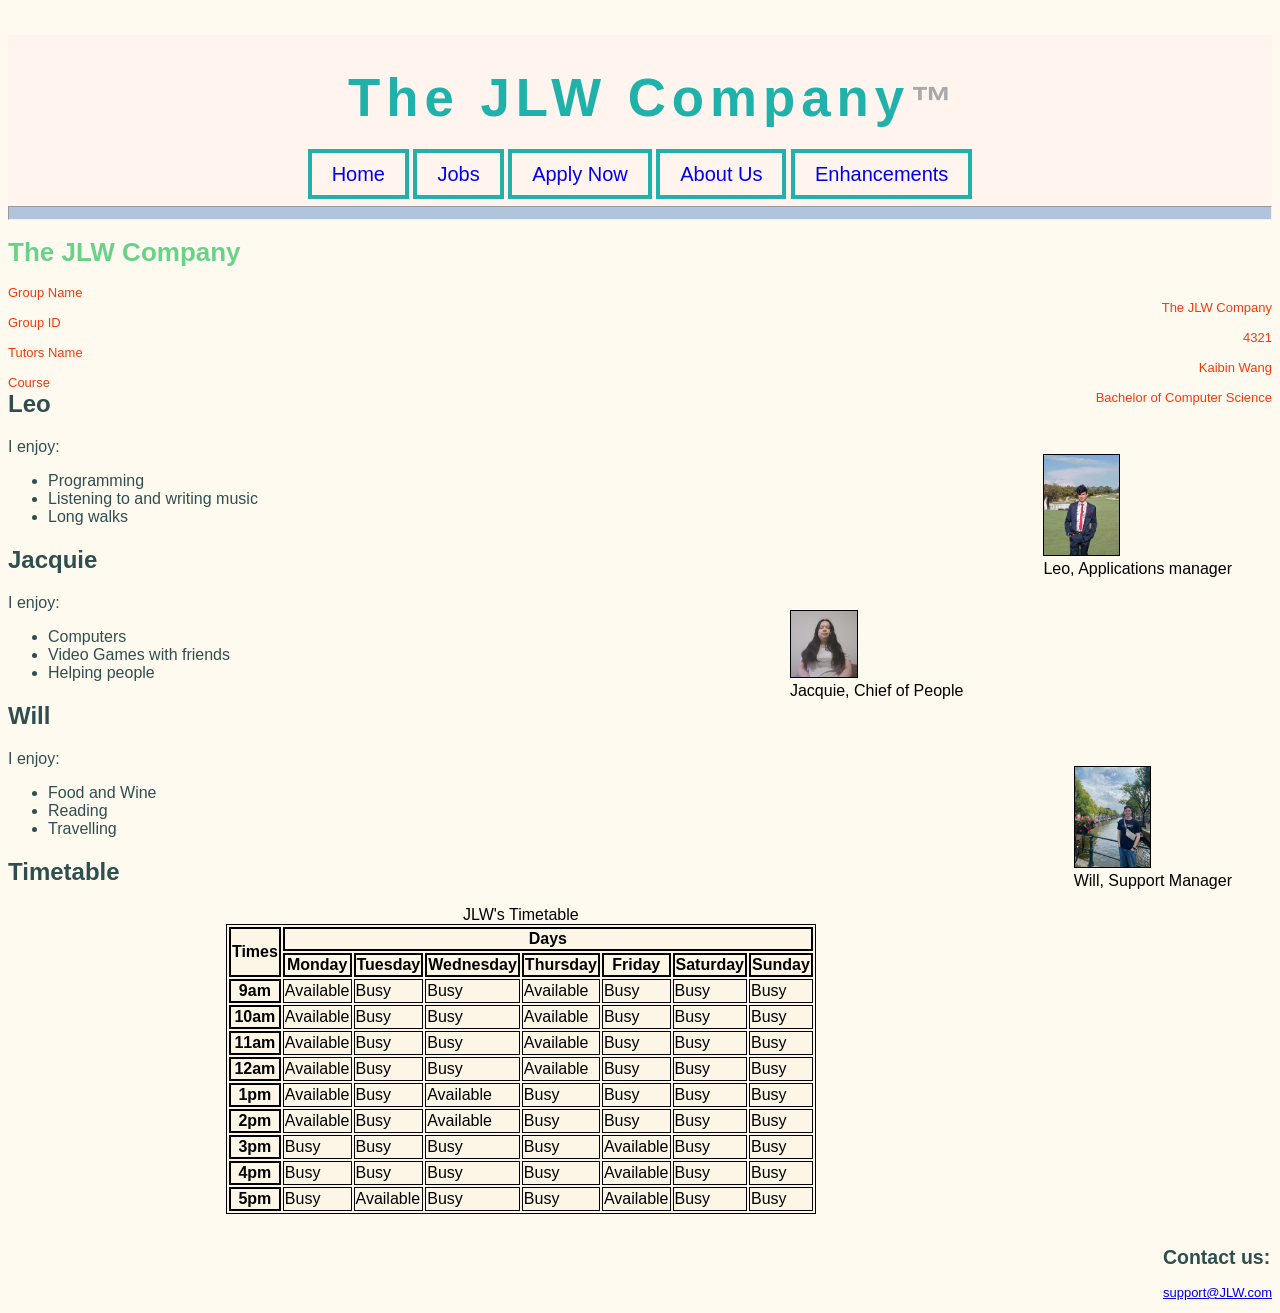
<file: about.html>
<!DOCTYPE html>
<!--
filename: about.html
author: Will
created: 1/04/2024
last modified: 10/04/24
description: about page.
Thursday 10:30 Workshop
Tutor: Kaibin Wang
-->
<html lang="en">
<head>
    <meta charset="utf-8" />
    <meta name="description" content="About Page for The JLW Company Jobs" />
    <meta name="keywords" content="HTML, CSS" />
    <meta name="author" content="Will"  />
	<meta name="viewport" content="width=device-width, initial-scale=1.0">
    <title>About Us</title>
    <link href= "styles/style.css" rel="stylesheet"/>
</head>
<header id="index_header2"><!--This is the top section for every page, which has links to the other pages-->
    <h1 id="companyName">The JLW Company<span id="trade_mark">&#8482</span></h1>
        <nav id="navCenter">
            <a class="header-main-nav" href="index.html">Home</a>
            <a class="header-main-nav" href="jobs.html">Jobs</a>
            <a class="header-main-nav" href="apply.html">Apply Now</a>
            <a class="header-main-nav" href="about.html">About Us</a>
            <a class="header-main-nav" href="enhancements.html">Enhancements</a>
        </nav>
<hr>
</header>
    <body id="aboutBody">
        <div class="Definition">
        <h1 id="aboutH1"> <!-- Group Name -->
            The JLW Company
        </h1>
        <!-- Group information-->
        <dl>
            <dt>Group Name</dt>
                <dd>The JLW Company</dd>
            <dt>Group ID</dt>
                <dd>4321</dd>
            <dt>Tutors Name</dt>
                <dd>Kaibin Wang</dd>
            <dt>Course</dt>
                <dd>Bachelor of Computer Science</dd>
        </dl>
        </div>
        <!-- Personal section includes Figure Image portrait,
        also includes a list describing what the person likes to do in their free time-->
        <div class="leo">
        <h2>Leo</h2>
        <!-- Portrait --> 
        <p>
            <figure class="aboutImg">
                <img class="imgStyle"
                src="images/LeoPortrait.jpg" alt="LeoPortrait" width="75" height="100">
                <figcaption>
                Leo, Applications manager
                </figcaption>
                </figure>
        </p>
        <p>I enjoy:</p>
        <ul>
            <li>Programming</li>
            <li>Listening to and writing music</li>
            <li>Long walks</li>
        </ul>
        </div>

        <div class="Jacquie">
        <h2>Jacquie</h2>
         <!-- Portrait -->
         <p>
            <figure class="aboutImg">
                <img class="imgStyle"
                src="images/JacquiePortrait.png" alt="JacquiePortrait" width="66" height="66">
                <figcaption>
                Jacquie, Chief of People
                </figcaption>
                </figure>
        </p>
        <p>I enjoy:</p>
        <ul>
            <li>Computers</li>
            <li>Video Games with friends</li>
            <li>Helping people</li>
        </ul>
        </div>

        <div class="Will">
        <h2>Will</h2>
        <!-- Portrait --> 
        <p>
            <figure class="aboutImg">
                <img class="imgStyle"
                src="images/WillPortrait.png" alt="WillPortrait" width="75" height="100">
                <figcaption>
                Will, Support Manager
                </figcaption>
                </figure>
        </p>
        <p>I enjoy:</p>
        <ul>
            <li>Food and Wine</li>
            <li>Reading</li>
            <li>Travelling</li>
        </ul>
        </div>
        <!-- Timetable table, including headers of times and days-->
        <p>
            <h2>Timetable</h2>
            <table>
                <caption>JLW's Timetable</caption>
                <thead>
                    <tr>
                    <th rowspan="8" scope="col">Times</th>
                    <th colspan="7" scope="col">Days</th>
                    </tr>
                    <tr>
                        <th>Monday</th>
                        <th>Tuesday</th>
                        <th>Wednesday</th>
                        <th>Thursday</th>
                        <th>Friday</th>
                        <th>Saturday</th>
                        <th>Sunday</th>
                    </tr>
                </thead>
                <tbody>
                    <tr>
                        <th scope="row" class="Times">9am</th>
                        <td>Available</td>
                        <td>Busy</td>
                        <td>Busy</td>
                        <td>Available</td>
                        <td>Busy</td>
                        <td>Busy</td>
                        <td>Busy</td>
                    </tr>
                    <tr>
                        <th scope="row" class="Times">10am</th>
                        <td>Available</td>
                        <td>Busy</td>
                        <td>Busy</td>
                        <td>Available</td>
                        <td>Busy</td>
                        <td>Busy</td>
                        <td>Busy</td>
                    </tr>
                    <tr>
                        <th scope="row" class="Times">11am</th>
                        <td>Available</td>
                        <td>Busy</td>
                        <td>Busy</td>
                        <td>Available</td>
                        <td>Busy</td>
                        <td>Busy</td>
                        <td>Busy</td>
                    </tr>
                    <tr>
                        <th scope="row" class="Times">12am</th>
                        <td>Available</td>
                        <td>Busy</td>
                        <td>Busy</td>
                        <td>Available</td>
                        <td>Busy</td>
                        <td>Busy</td>
                        <td>Busy</td>
                    </tr>
                    <tr>
                        <th scope="row" class="Times">1pm</th>
                        <td>Available</td>
                        <td>Busy</td>
                        <td>Available</td>
                        <td>Busy</td>
                        <td>Busy</td>
                        <td>Busy</td>
                        <td>Busy</td>
                    </tr>
                    <tr>
                        <th scope="row" class="Times">2pm</th>
                        <td>Available</td>
                        <td>Busy</td>
                        <td>Available</td>
                        <td>Busy</td>
                        <td>Busy</td>
                        <td>Busy</td>
                        <td>Busy</td>
                    </tr>
                    <tr>
                        <th scope="row" class="Times">3pm</th>
                        <td>Busy</td>
                        <td>Busy</td>
                        <td>Busy</td>
                        <td>Busy</td>
                        <td>Available</td>
                        <td>Busy</td>
                        <td>Busy</td>
                    </tr>
                    <tr>
                        <th scope="row" class="Times">4pm</th>
                        <td>Busy</td>
                        <td>Busy</td>
                        <td>Busy</td>
                        <td>Busy</td>
                        <td>Available</td>
                        <td>Busy</td>
                        <td>Busy</td>
                    </tr>
                    <tr>
                        <th scope="row" class="Times">5pm</th>
                        <td>Busy</td>
                        <td>Available</td>
                        <td>Busy</td>
                        <td>Busy</td>
                        <td>Available</td>
                        <td>Busy</td>
                        <td>Busy</td>
                    </tr>
                </tbody>
            </table>
        </p>
        <!-- Email Link
        Must float to the right in CSS-->
        <div class="ContactEmail">
        
        <h2>Contact us:</h2>
        <p>
            <a href="mailto:105361508@student.swin.edu.au">
                support@JLW.com
            </a>
        </p>
        </div>
    </body>
</html>
</file>
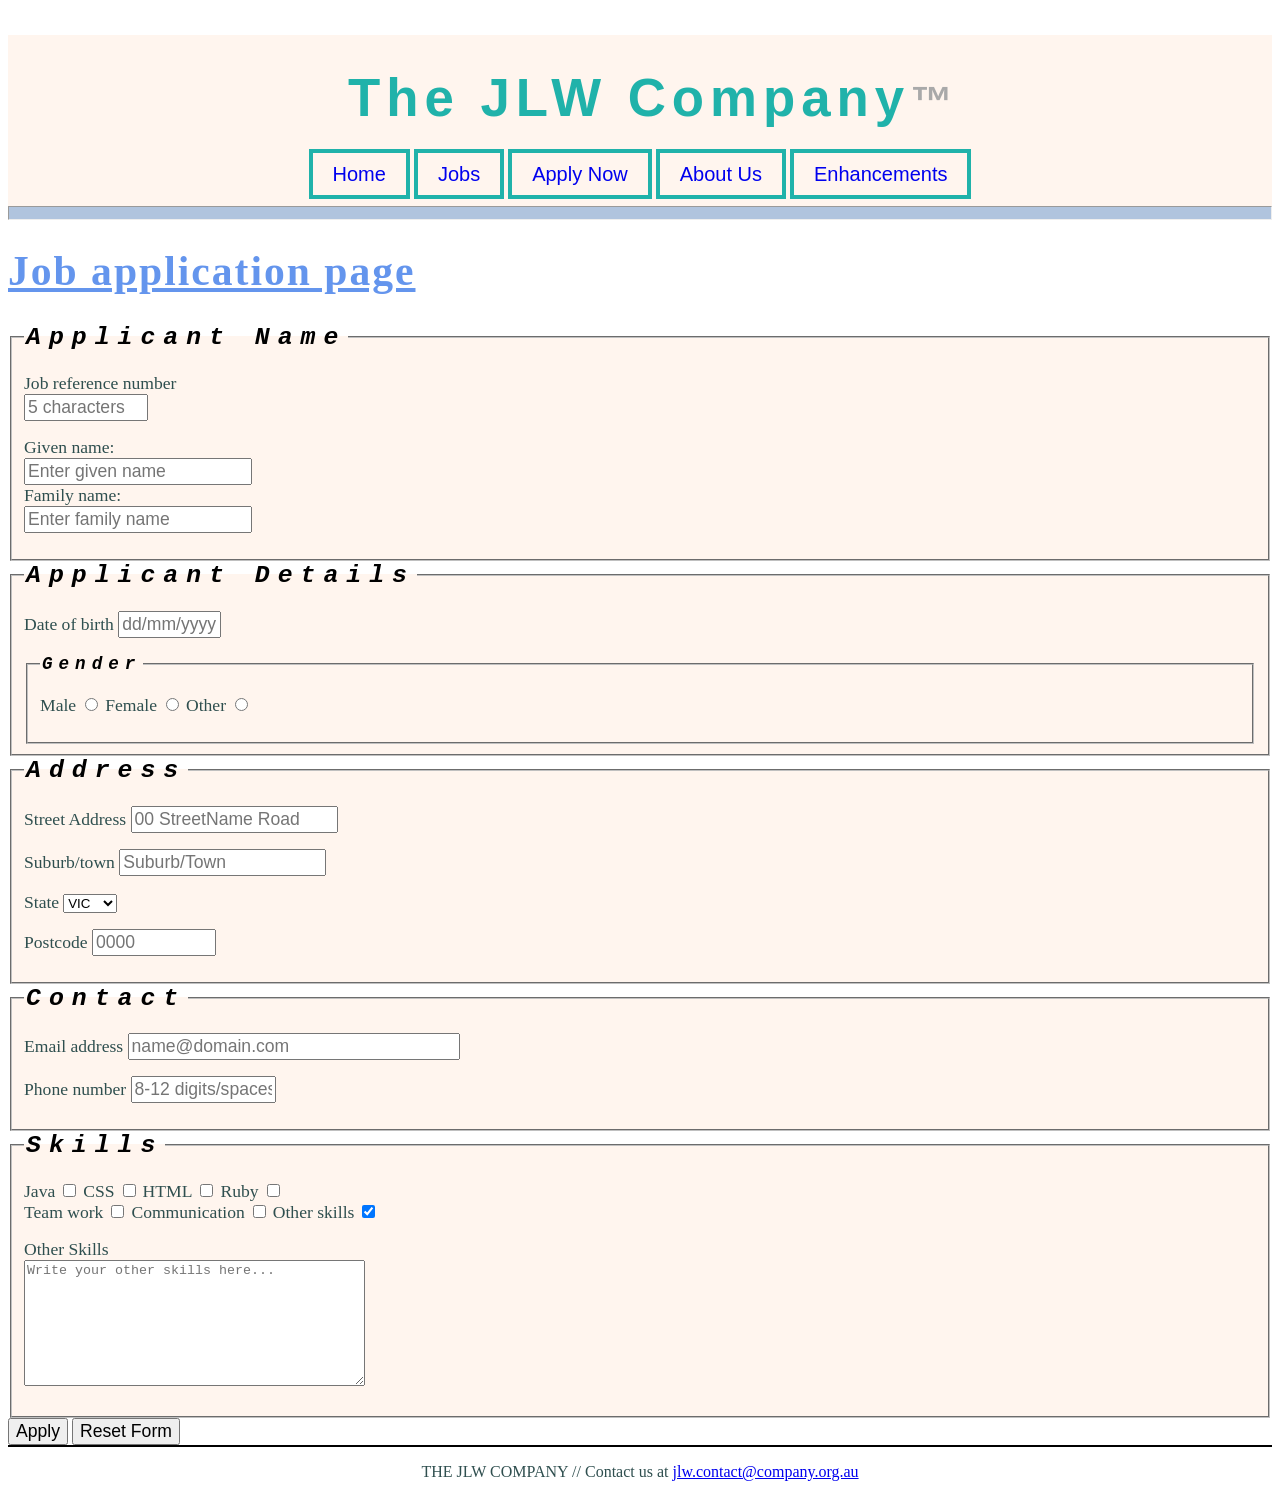
<file: apply.html>
<!DOCTYPE html>
<!--
filename: apply.html
author: Leonardo
created: 1/04/2024
last modified: 10/04/24
description: apply page using form.
Thursday 10:30 Workshop
Tutor: Kaibin Wang
-->
<html lang="en">
<head>
	<meta charset="utf-8"/>
	<meta name="description" content="Job Application Page"/>
	<meta name="keywords" 	 content="HTML, Form, CSS"/>
	<meta name="author" 	 content="Leo"/>
	<meta name="viewport" content="width=device-width, initial-scale=1.0">
	<title>Job application page</title>
	<link href= "styles/style.css" rel="stylesheet"/>
	
</head>
<header id="index_header2"><!--This is the top section for every page, which has links to the other pages-->
    <h1 id="companyName">The JLW Company<span id="trade_mark">&#8482</span></h1>
        <nav id="navCenter">
            <a class="header-main-nav" href="index.html">Home</a>
            <a class="header-main-nav" href="jobs.html">Jobs</a>
            <a class="header-main-nav" href="apply.html">Apply Now</a>
            <a class="header-main-nav" href="about.html">About Us</a>
            <a class="header-main-nav" href="enhancements.html">Enhancements</a>
        </nav>
<hr>
</header>
<body>
<!--The main part of the form. the form is divided into sections which then contain the inputs.
    each input also has a title and a placeholder to help the user input the data, but this also guides them
    to know what is a valid input as most of the form has restricted inputs	-->
	<h1 id="apply_title">Job application page</h1>
	<form method="post" action="https://mercury.swin.edu.au/it000000/formtest.php">
	<fieldset>
		<legend class="section_title">Applicant Name</legend> <!--first section-->
		<p><label for="reference_number"> Job reference number </label><br>
			<input type="text" name="reference_number" id="reference_number" maxlength="5" size="10" pattern=".{5}" title="Exactly 5 characters" placeholder="5 characters" required="required"/>
		</p>
		<p><label for="firstName"> Given name: </label><br>
			<input type="text" name="first_name" id="first_name" maxlength="20" size="20" pattern="^[a-zA-Z]+$" title="Enter given name" placeholder="Enter given name" required="required"/><br>
		    <label for="familyName">Family name: </label><br>
			<input type="text" name="family_name" id="family_name" maxlength="20" size="20" pattern="^[a-zA-Z]+$" title="Enter family name" placeholder="Enter family name" required="required"/>
		</p>
	</fieldset>
	<fieldset>
		<legend class="section_title">Applicant Details</legend> <!--second section-->
		<p><label for="date_of_birth"> Date of birth </label>
			<input type="text" name="date_of_birth" id="date_of_birth" size="8" placeholder="dd/mm/yyyy" pattern="\d{1,2}\/\d{1,2}\/\d{4}" title="Date of birth in a dd/mm/yyyy format" required="required"/>
		</p>
		<fieldset>
		<legend id="section_gender">Gender</legend> <!--radio input-->
		<p>
			<label for="male">Male</label>
			<input type="radio" id="male" name="gender" value="male" required="required"/>
			<label for="female">Female</label>
			<input type="radio" id="female" name="gender" value="female"/>
			<label for="other">Other</label>
			<input type="radio" id="other" name="gender" value="other"/>
		</p>
		</fieldset>
	</fieldset>
	<fieldset>
		<legend class="section_title">Address</legend> <!--third section-->
		<p><label for="address"> Street Address </label>
			<input type="text" name="address" id="address" maxlength="40" size="18" title="Enter the address of where you live" placeholder="00 StreetName Road" required="required"/>
		</p>
		<p><label for="suburb"> Suburb/town </label>
			<input type="text" name="suburb" id="suburb" maxlength="40" size="18" title="Enter the suburb or town of where you live" placeholder="Suburb/Town" required="required"/>
		</p>
		<p><label for="state">State</label>
			<select name="state" id="state" required="required">
				<option value="vic">VIC</option>
				<option value="nsw">NSW</option>
				<option value="qld">QLD</option>
				<option value="nt">NT</option>
				<option value="wa">WA</option>
				<option value="sa">SA</option>
				<option value="tas">TAS</option>
				<option value="act">ACT</option>
			</select>
		</p>
		<p><label for="postcode"> Postcode </label>
			<input type="text" name="postcode" id="postcode" maxlength="4" size="10" pattern="[0-9]{4}" title="Exactly 4 numbers" placeholder="0000" required="required"/>
		</p>
	</fieldset>
	<fieldset>
		<legend class="section_title">Contact</legend> <!--fourth section-->
		<p><label for="email"> Email address </label>
			<input type="emil" name="email" id="email" size="30" pattern="^.+@.+\..{2,3}$" title="Email address (name@domain.com)" placeholder="name@domain.com" required="required"/>
		</p>
		<p><label for="phone"> Phone number </label>
			<input type="text" name="phone" id="phone" maxlength="14" size="12" pattern="^[0-9]{8,12}+$"title="8 to 12 digits/spaces" placeholder="8-12 digits/spaces" required="required"/>
		</p>
	</fieldset>
	<fieldset>
		<legend class="section_title">Skills</legend> <!--fifth section, checkbox input-->
		<p>
			<label for="skill_java">Java</label>
			<input type="checkbox" name="skill_java" id="skill_java"/>
			<label for="skill_css">CSS</label>
			<input type="checkbox" name="skill_css" id="skill_css"/>
			<label for="skill_html">HTML</label>
			<input type="checkbox" name="skill_html" id="skill_html"/>
			<label for="skill_ruby">Ruby</label>
			<input type="checkbox" name="skill_ruby" id="skill_ruby"/><br>
			<label for="skill_teamwork">Team work</label>
			<input type="checkbox" name="skill_teamwork" id="skill_teamwork"/>
			<label for="skill_communication">Communication</label>
			<input type="checkbox" name="skill_communication" id="skill_communication"/>
			<label for="skill_other_skills">Other skills</label>
			<input type="checkbox" name="skill_other_skills" id="skill_other_skills" checked="true"/>
			
		</p>
		<p><label for="other_skill"> Other Skills </label><br>
			<textarea id="other_skill" name="other_skill" rows="8" cols="40" placeholder="Write your other skills here..."></textarea>
		</p>
	</fieldset>
	
	<input type="submit" value="Apply"/>
	<input type="reset" value="Reset Form"/>
</form>
</body>
<footer id="index_footer"> <!--Footer with a mail to link-->
<p id="index_footerP">THE JLW COMPANY // Contact us at <a href="mailto:someone@swin.edu.au"> jlw.contact@company.org.au</a></p>
</footer>


</html>
</file>
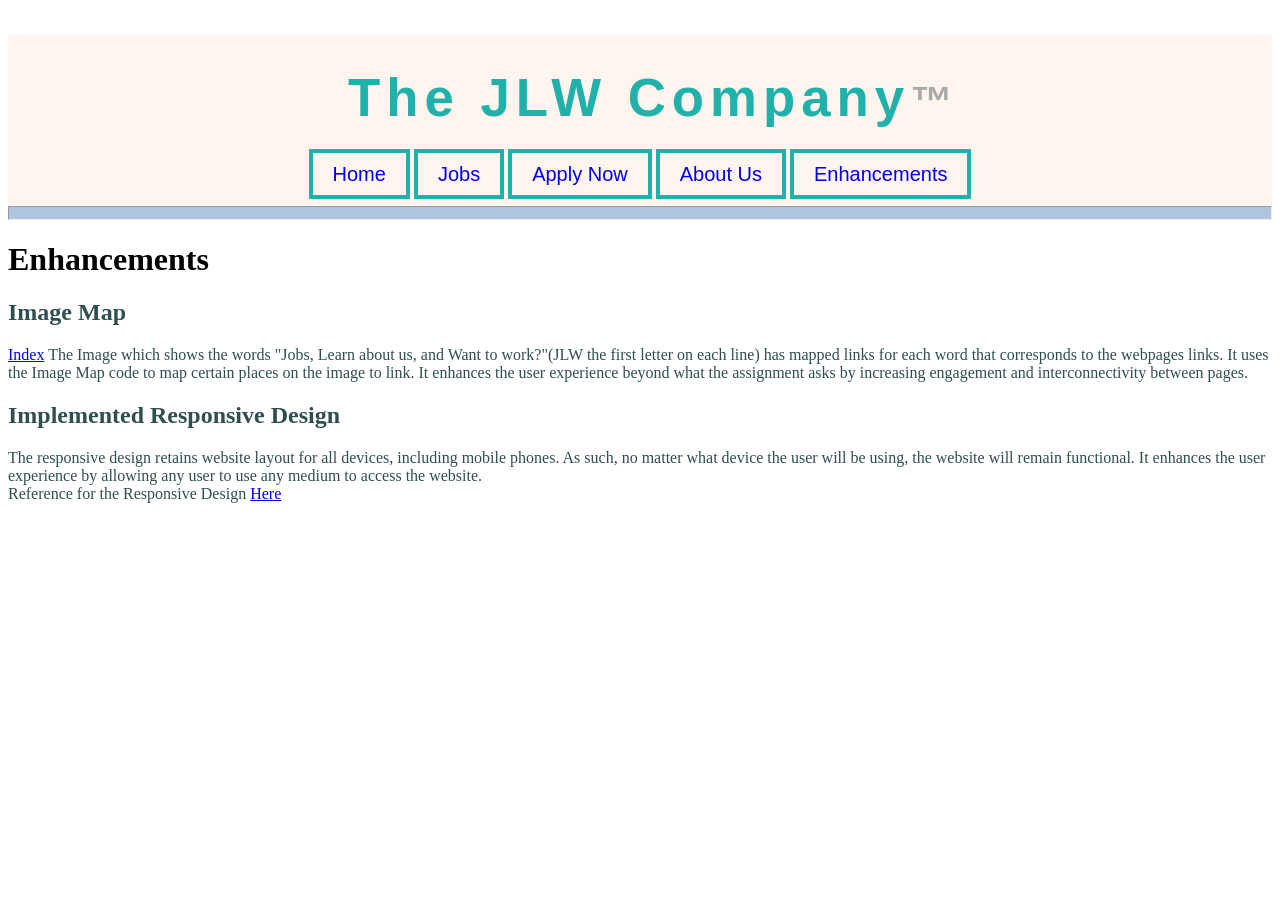
<file: enhancements.html>
<!DOCTYPE html>
<!--
filename: enhancements.html
author: Leonardo Will
created: 1/04/2024
last modified: 10/04/24
description: enhancement page.
Thursday 10:30 Workshop
Tutor: Kaibin Wang
-->

<html lang="en">
    <head>
    <meta charset="utf-8" />
    <meta name="description" content="enhancement" />
    <meta name="keywords" content="enhancements, html, css" />
    <meta name="author" content="Will, Leo"  />
	<meta name="viewport" content="width=device-width, initial-scale=1.0">
    <title>About Us</title>
    <link href= "styles/style.css" rel="stylesheet"/>
</head>
<header id="index_header2"><!--This is the top section for every page, which has links to the other pages-->
    <h1 id="companyName">The JLW Company<span id="trade_mark">&#8482</span></h1>
        <nav id="navCenter">
            <a class="header-main-nav" href="index.html">Home</a>
            <a class="header-main-nav" href="jobs.html">Jobs</a>
            <a class="header-main-nav" href="apply.html">Apply Now</a>
            <a class="header-main-nav" href="about.html">About Us</a>
            <a class="header-main-nav" href="enhancements.html">Enhancements</a>
        </nav>
<hr>
</header>
<body>
    <h1>
        Enhancements
    </h1>
    <h2>
        Image Map
    </h2>
            <!-- Insert text describing enhancement-->
    <p>
        <a href="index.html">Index</a>
        The Image which shows the words "Jobs, Learn about us, and Want to work?"(JLW the first letter on each line)
        has mapped links for each word that corresponds to the webpages links. It uses the Image Map code to map
        certain places on the image to link. It enhances the user experience beyond what the assignment asks by
        increasing engagement and interconnectivity between pages.
    </p>
    <h2>
        Implemented Responsive Design
    </h2>
    <p>
		The responsive design retains website layout for all devices, including mobile phones. As such, no matter 
		what device the user will be using, the website will remain functional. It enhances the user experience by 
		allowing any user to use any medium to access the website.
		<br>Reference for the Responsive Design	
		<a href="https://www.w3schools.com/html/tryit.asp?filename=tryhtml_responsive_media_query3">Here</a>
		
    </p>
</body>
</file>
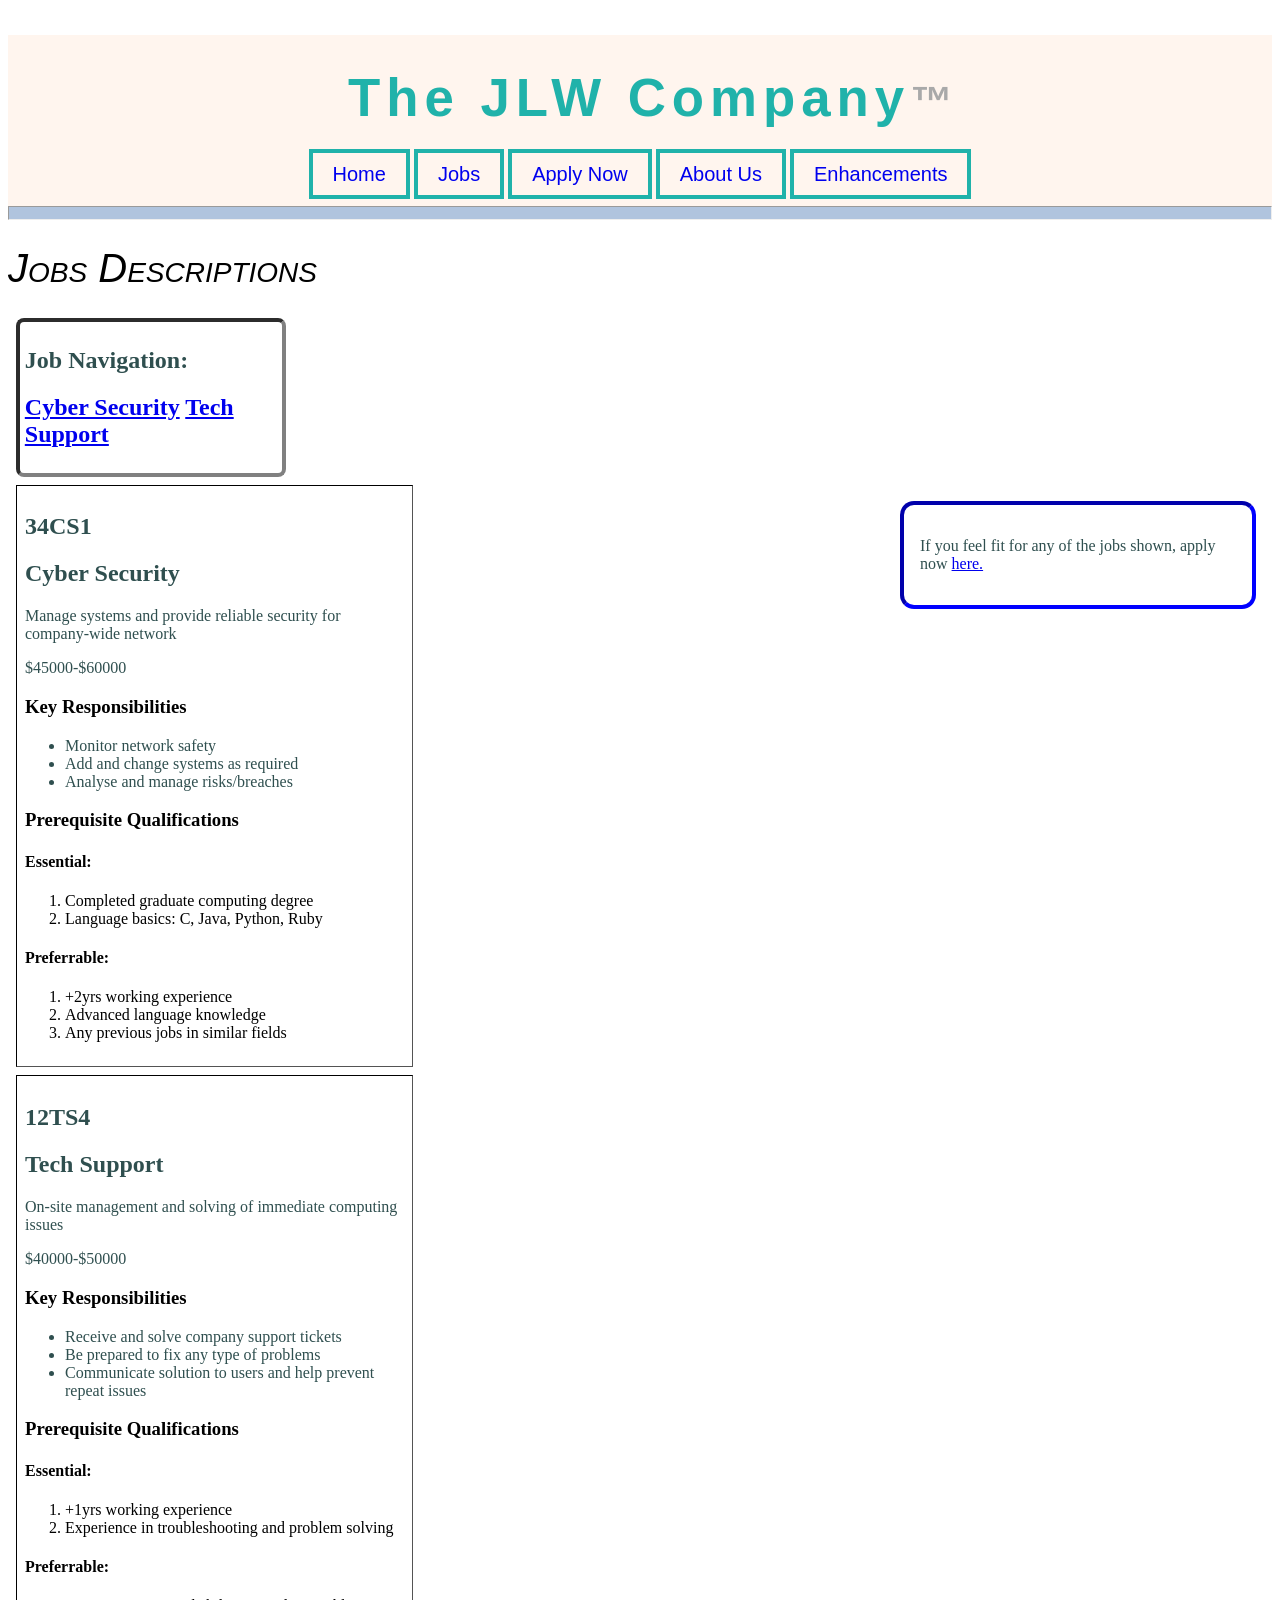
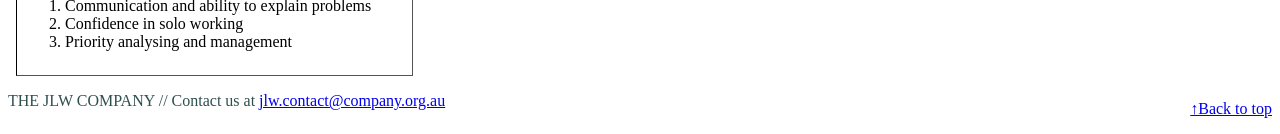
<file: jobs.html>
<!DOCTYPE html>
<!--http://recruitloop.com/blog/how-to-write-a-job-description/-->
<!--
filename: jobs.html
author: Jacquie 
created: 1/04/2024
last modified: 10/04/24
description: jobs page.
Thursday 10:30 Workshop
Tutor: Kaibin Wang
-->
<html lang="en">

<head>
	<meta charset="utf-8"	/>
	<meta name="description"	content="Assignment Job Description"	/>
	<meta name="keywords"		content="HTML, CSS"	/>
	<meta name="author"			content="Jacqueline Gordon"	/>
	<meta name="viewport"       content="width=device-width, initial-scale=1.0">
	<title>Job Description</title>
	<link href= "styles/style.css" rel="stylesheet"/>
</head>

<header id="index_header2"><!--This is the top section for every page, which has links to the other pages-->
    <h1 id="companyName">The JLW Company<span id="trade_mark">&#8482</span></h1>
        <nav id="navCenter">
            <a class="header-main-nav" href="index.html">Home</a>
            <a class="header-main-nav" href="jobs.html">Jobs</a>
            <a class="header-main-nav" href="apply.html">Apply Now</a>
            <a class="header-main-nav" href="about.html">About Us</a>
            <a class="header-main-nav" href="enhancements.html">Enhancements</a>
        </nav>
<hr>
</header>

<body>
	
		<h1 id="jobDescription">Jobs Descriptions</h1>
		<section id="navigation">
		<h2>Job Navigation:<h2>
		<nav class="navigation">
			<a href="#job1">Cyber Security</a> 
			<a href="#job2">Tech Support</a> 
		</nav>
		</section>
	
	
	<article>
	
		<aside>
		<p>If you feel fit for any of the jobs shown, apply now <a href="apply.html">here.</a></p>
		</aside>
		
	<section id="cybsec">
		<h2 id="job1">34CS1</h2>
		<h2 class="jobtitle">Cyber Security</h2>
		<p class="description">Manage systems and provide reliable security for company-wide network</p>
		<p class="salary">$45000-$60000</p>
		
		<h3 class="responsib">Key Responsibilities</h3>
			<ul>
				<li>Monitor network safety</li>
				<li>Add and change systems as required</li>
				<li>Analyse and manage risks/breaches</li>
			</ul>
		
		<h3 class="qualif">Prerequisite Qualifications</h3>
			<h4 class="essential">Essential:</h4>
			<ol>
				<li>Completed graduate computing degree</li>
				<li>Language basics: C, Java, Python, Ruby</li>
			</ol>
			
			<h4 class="preferrable">Preferrable:</h4>
			<ol>
				<li>+2yrs working experience</li>
				<li>Advanced language knowledge</li>
				<li>Any previous jobs in similar fields</li>
			</ol>
	</section>
			
	<section id="tecsup">	
		<h2 id="job2">12TS4</h2>
		<h2 class="jobtitle">Tech Support</h2>
		<p class="description">On-site management and solving of immediate computing issues</p>
		<p class="salary">$40000-$50000</p>
		
		<h3 class="responsib">Key Responsibilities</h3>
			<ul>
				<li>Receive and solve company support tickets</li>
				<li>Be prepared to fix any type of problems</li>
				<li>Communicate solution to users and help prevent repeat issues</li>
			</ul>
		
		<h3 class="qualif">Prerequisite Qualifications</h3>
			<h4 class="essential">Essential:</h4>
			<ol>
				<li>+1yrs working experience</li>
				<li>Experience in troubleshooting and problem solving</li>
			</ol>
			
			<h4 class="preferrable">Preferrable:</h4>
			<ol>
				<li>Communication and ability to explain problems</li>
				<li>Confidence in solo working</li>
				<li>Priority analysing and management</li>
			</ol>
	</section>	
			
		
	<p id="totop"><a href="#" title="top">&#8593;Back to top</a></p>	
	</article>


</body>

<footer id="jobsFooter">
	<p id="footerP">THE JLW COMPANY // Contact us at <a href="mailto:someone@swin.edu.au"> jlw.contact@company.org.au</p>
</footer>
</file>
<file: styles/style.css>
/*
filename: style.css
author: Jacqueline Leonardo Will
created: 1/04/2024
last modified: 10/04/24
description: css file for the website.
Thursday 10:30 Workshop
Tutor: Kaibin Wang
*/

/*This is for the header menu for all pages nav{text-align:center;} test*/
#index_header2{background-color:#fff5ee;}
#companyName{letter-spacing:6px;padding-top:.6em;padding-left:.5em;text-align:center;color:#20b2aa;font-size:3.3em;font-family:sans-serif;}
#trade_mark{color:#a9a9a9;font-size:80%;}
.header-main-nav{background-color:#fff5ee;text-decoration:none;padding:0.5em 1em 0.5em 1em;border:4.5px solid #20b2aa;font-size:125%;text-align:center;float:center;font-family:sans-serif;}
hr{height:12px;background-color:#b0c4de;margin-top:1.2em;}
#navCenter{float:center;text-align:center;}

/*global*/

/*index.html CSS */
#index_header{background:url(images/background.jpg);background-repeat:repeat-x;background-position:top;}
#index_footer{border-top: 2px inset black;border-bottom: none;border-right: none;border-left: none;clear: both;}
#index_footerP{text-align: center;}

/*jobs.html CSS*/
#jobDescription{font: italic small-caps 40px sans-serif;}
aside{border: 4px inset blue;border-radius: 14px;margin: 1em;padding: 1em;width: 25%;float: right;}
#cybsec{border: 1px inset black;margin: 0.5em;padding: 0.5em;width: 30%;}
#tecsup{border: 1px inset black;margin: 0.5em;padding: 0.5em;width: 30%;}
#navigation{border: 4px inset gray;border-radius: 8px;margin: 0.5em;padding: 0.3em;width: 20%;}
#totop {float: right;}
img{max-width:100%;height:auto;}

/*apply.html CSS*/
.section_title{letter-spacing:8px;font-size:1.55em;font-weight:bold;font-style:italic;font-family:"Courier New",serifs;}
#section_gender{letter-spacing:6px;font-size:1.1em;font-weight:bold;font-style:italic;font-family:"Courier New",serifs;} 
#apply_title{letter-spacing:2px;font-size:2.6em;font-weight:bold;color:#6495ed;text-decoration:underline;}
fieldset{background-color:#fff5ee;}
label, input{font-size:1.1em;}
fieldset{max-width:100%;height:auto;}

/*about.html CSS*/
#aboutBody{background-color:#FFFAF0 ;font-family:'Apercu', sans-serif;}
dt {float:left; width: 100%; clear:left}
dd {float:right; clear:right}
.Definition {color:#f43a09}
.Definition {font-size: small;}
#aboutH1{color:#68d388; font-size: 2em; font-weight: bolder;}
h2, p, ul {color:#2F4F4F;}
.imgStyle{border:1px solid #000}
.aboutImg{float:right ; clear:left}

/* Timetable */
table {margin-left: auto; margin-right: auto;}
h1, h2, h3.Timetable {font-weight: bold;}
table, th {border: 2px solid}
table, td {border: 1px solid}
table {background-color:#FDF5E6;}
.ContactEmail {float: right; clear:right; font-size: small}



/*media display*/
@media (max-width:800px){header, body, footer {width:100%;}}
@media (max-width: 620px){header, body, footer {width:100%;}}
/*
 screen and
 only screen and 
*/
</file>
